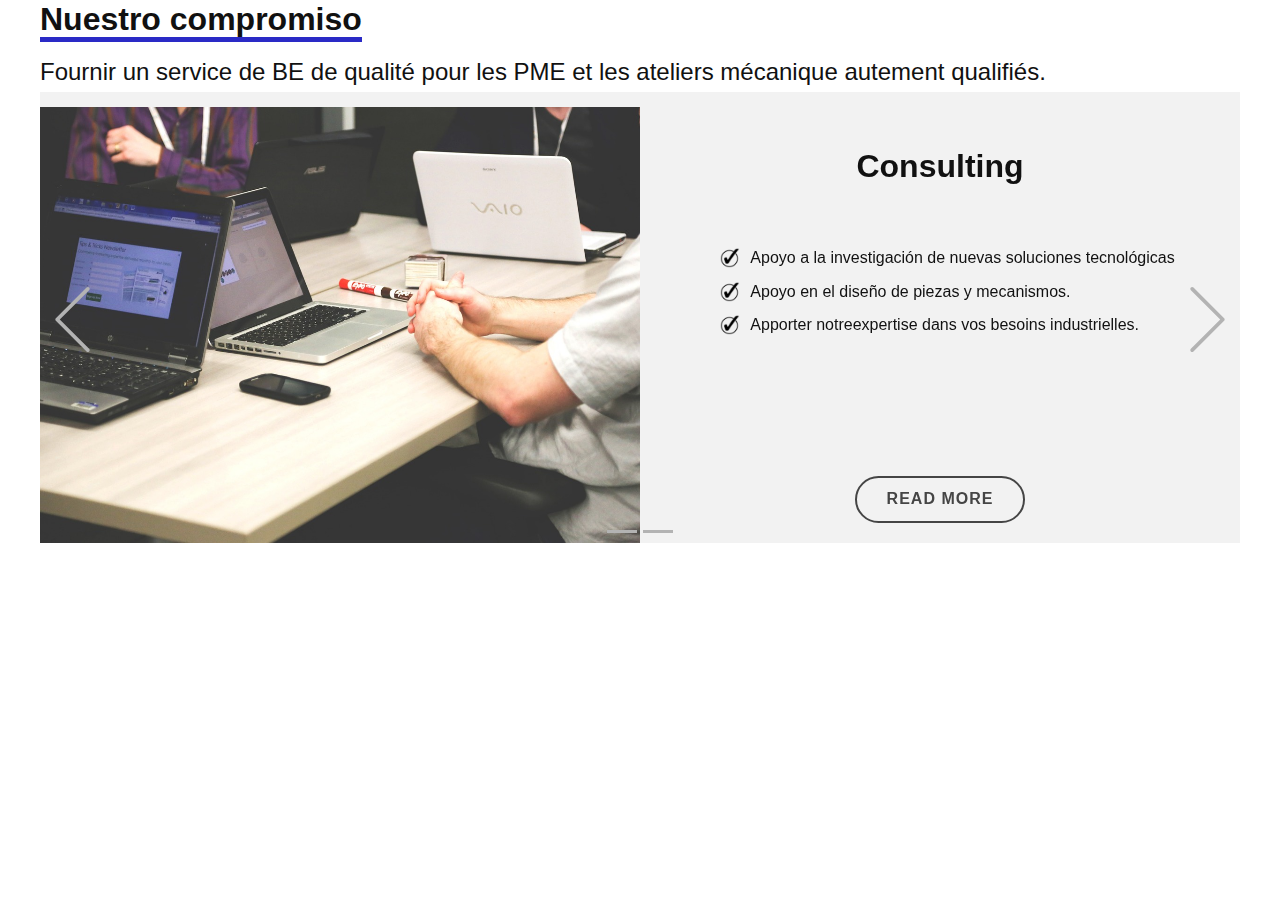
<file: index.html>
<!DOCTYPE html>
<html style="font-size: 16px;" lang="es">
<head>
    <meta name="viewport" content="width=device-width, initial-scale=1.0">
    <meta charset="utf-8">
    <meta name="keywords" content="Consulting, Ingeniering">
    <meta name="description" content="">
    <title>compromiso3</title>
    <link rel="stylesheet" href="nicepage.css" media="screen">
<link rel="stylesheet" href="compromiso3.css" media="screen">
    <script class="u-script" type="text/javascript" src="jquery.js" defer=""></script>
    <script class="u-script" type="text/javascript" src="nicepage.js" defer=""></script>
    <meta name="generator" content="Nicepage 6.0.3, nicepage.com">
    <link id="u-theme-google-font" rel="stylesheet"
    href="https://fonts.googleapis.com/css?family=Montserrat:100,100i,200,200i,300,300i,400,400i,500,500i,600,600i,700,700i,800,800i,900,900i|Open+Sans:300,300i,400,400i,500,500i,600,600i,700,700i,800,800i">
    <script type="application/ld+json">{
		"@context": "http://schema.org",
		"@type": "Organization",
		"name": "",
		"logo": "images/default-logo.png"
}   </script>
    <meta name="theme-color" content="#4345e7">
    <meta property="og:title" content="compromiso3">
    <meta property="og:type" content="website">
  <meta data-intl-tel-input-cdn-path="intlTelInput/">
</head>
  <body data-path-to-root="./" data-include-products="false" 
  class="u-body u-xl-mode" 
  data-lang="es">
  
    <section class="u-carousel u-slid u-block-56e1-1" 
                id="carousel_f94d" 
     data-interval="5000"
       data-u-ride="carousel"
              style="margin: 0 2.5rem;
            background-color:rgba(242, 242, 242, 1)" >
      <ol class="u-absolute-hcenter u-carousel-indicators u-block-56e1-2">
        <li data-u-target="#carousel_f94d" class="u-active u-grey-30"
         data-u-slide-to="0"></li>
        <li data-u-target="#carousel_f94d" 
        class="u-grey-30" data-u-slide-to="1"></li>
      </ol>
      <div class="compromiso_heading">
      <h2 class="compromiso_main_title">
                  Nuestro compromiso 
       </h2>
       <p class="u-align-center u-custom-font
       u-font-pt-sans u-text u-text-2"
       style="
       margin-top:15px;
       margin-bottom: 15px;
       font-size: x-large;
       padding: none;
       text-align: start;
   ">
       Fournir un service de BE de qualité pour les PME et les ateliers
        mécanique autement qualifiés.
      </p>
    </div>
      
      <div class="u-carousel-inner" role="listbox" >
        <!--slide one container-->
     <div class="u-active u-align-center u-carousel-item
         u-clearfix u-section-2-1">
          <div class="pagina" >
            <div class="flex_container"> 
              <div class="img_container" style="flex: 50%; background-color:rgba(0, 0, 0, 1);">
               <img   class="image-1" src="data-comp/laptops-593296_1280.jpg" 
                        alt="" 
                       >
              </div>
              <div class="compromiso_content" >
                <h2 >Consulting</h2>
                <div class="item_container">
                 <p class="point">
                   <span class="tilde" >
                    <img style="height: 20px;"
                     src="data-comp/tilde.png" alt="">
                   </span>
                   <span class="sep"> 
                    Apoyo a la investigación de nuevas soluciones 
                    tecnológicas
                   </span>
                </p>
                 <p class="point">
                  <span class="tilde">
                    <img style="height: 20px;" src="data-comp/tilde.png" alt="">
                  </span>
                  <span class="sep"> 
                    Apoyo en el diseño de piezas y 
                    mecanismos.
                  </span>
                </p>
                 <p class="point">
                  <span class="tilde" >
                    <img style="height: 20px;" 
                    src="data-comp/tilde.png" alt="">
                  </span>
                  <span class="sep">
                    Apporter notreexpertise dans vos besoins
                  industrielles.
                </span>
              </p>
                 </div>
                 <div class="button_container"
                  style="margin-top: auto;padding: 20px">
                  <a href="" 
                  class="u-align-center u-border-2 u-border-grey-dark-1 
                  u-btn u-btn-round u-button-style u-radius-50 u-btn-1">
                  Read More</a>
                 </div>
              </div>
            </div>
          </div>
      </div>
        <!--slide two container-->
        <div class=" u-align-center u-carousel-item
         u-clearfix u-section-2-2">
          <div class="pagina" >
            <div class="flex_container"> 
              <div class="img_container" style="flex: 50%; background-color:rgba(0, 0, 0, 1);">
               <img   class="image-1" src="data-comp/mathematics-3821034_1280.jpg" 
                        alt="" 
                       >
              </div>
              <div class="compromiso_content" >
                <h2 >Ingeniering</h2>
                <div class="item_container">
                 <p class="point">
                   <span class="tilde" >
                    <img style="height: 20px;"
                     src="data-comp/tilde.png" alt="">
                   </span>
                   <span class="sep"> 
                    calculo de
                    mecanismos y
                    máquinas
                   </span>
                </p>
                 <p class="point">
                  <span class="tilde">
                    <img style="height: 20px;" src="data-comp/tilde.png" alt="">
                  </span>
                  <span class="sep"> 
                    soluciones mecánicas a problemas de su negocio.
                    
                   </span>
                </p>
                 <p class="point">
                  <span class="tilde" >
                    <img style="height: 20px;" 
                    src="data-comp/tilde.png" alt="">
                  </span>
                  <span class="sep">
                    Realización de
                    cuadernos de
                    cargos detallados

                </span>
              </p>
                 </div>
                    <div class="button_container" 
                    style="margin-top: auto;padding: 20px">
                     <a href="" 
                     class="u-align-center u-border-2 u-border-grey-dark-1
                      u-btn u-btn-round u-button-style u-radius-50 
                      u-btn-1">Read More</a>
                 </div>
              </div>
            </div>
          </div>
      </div>
      
      </div>
      <a class="u-absolute-vcenter u-carousel-control u-carousel-control-prev u-text-grey-30 u-block-56e1-3" href="#carousel_f94d" role="button" data-u-slide="prev">
        <span aria-hidden="true">
          <svg class="u-svg-link" viewBox="0 0 477.175 477.175"><path d="M145.188,238.575l215.5-215.5c5.3-5.3,5.3-13.8,0-19.1s-13.8-5.3-19.1,0l-225.1,225.1c-5.3,5.3-5.3,13.8,0,19.1l225.1,225
                    c2.6,2.6,6.1,4,9.5,4s6.9-1.3,9.5-4c5.3-5.3,5.3-13.8,0-19.1L145.188,238.575z"></path></svg>
        </span>
        <span class="sr-only">Previous</span>
      </a>
      <a class="u-absolute-vcenter u-carousel-control u-carousel-control-next u-text-grey-30 u-block-56e1-4" href="#carousel_f94d" role="button" data-u-slide="next">
        <span aria-hidden="true">
          <svg class="u-svg-link" viewBox="0 0 477.175 477.175"><path d="M360.731,229.075l-225.1-225.1c-5.3-5.3-13.8-5.3-19.1,0s-5.3,13.8,0,19.1l215.5,215.5l-215.5,215.5
                    c-5.3,5.3-5.3,13.8,0,19.1c2.6,2.6,6.1,4,9.5,4c3.4,0,6.9-1.3,9.5-4l225.1-225.1C365.931,242.875,365.931,234.275,360.731,229.075z"></path></svg>
        </span>
        <span class="sr-only">Siguiente</span>
      </a>
    </section>
    </body>
    </html>
</file>
